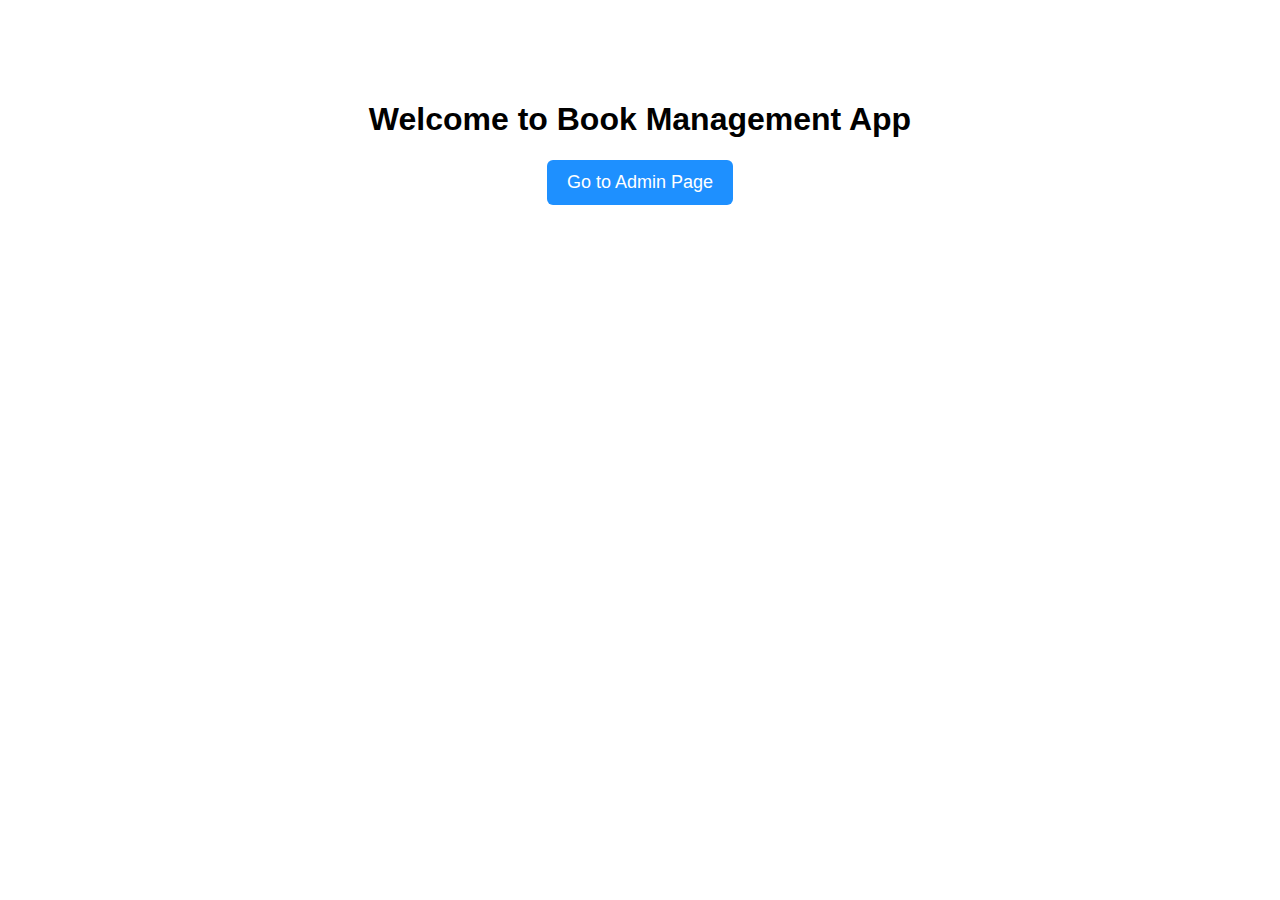
<file: Book Manegemt/index.html>
<!DOCTYPE html>
<html lang="en">
<head>
  <meta charset="UTF-8">
  <title>Book Management App</title>
  <style>
    body {
      font-family: Arial;
      display: flex;
      flex-direction: column;
      align-items: center;
      margin-top: 80px;
    }
    button {
      padding: 12px 20px;
      background: #1e90ff;
      color: white;
      border: none;
      font-size: 18px;
      cursor: pointer;
      border-radius: 6px;
    }
    button:hover {
      background: #0b70d0;
    }
  </style>
</head>

<body>
  <h1>Welcome to Book Management App</h1>
  <button onclick="window.location.href='admin.html'">Go to Admin Page</button>
</body>
</html>
</file>
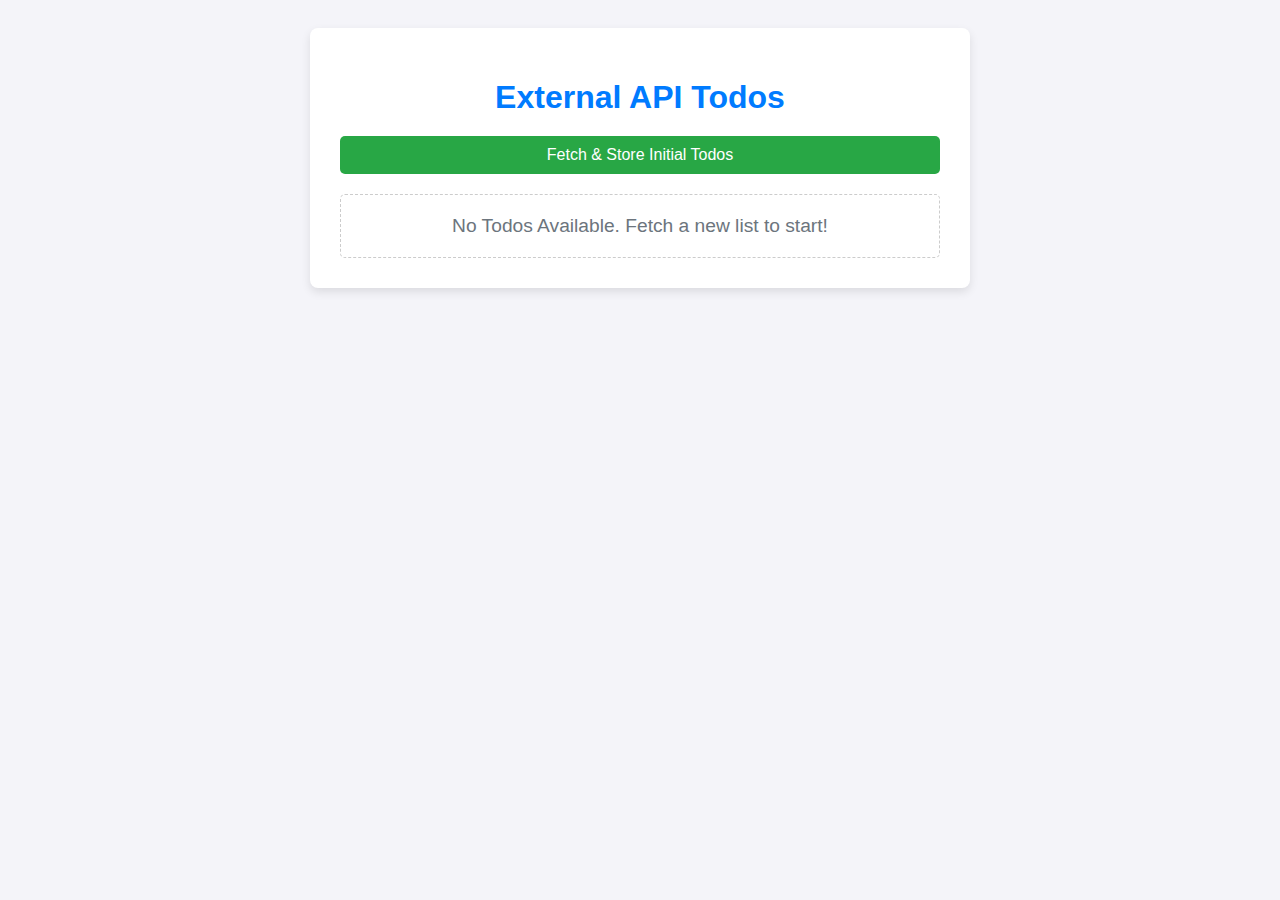
<file: Fetch/index.html>
<!DOCTYPE html>
<html lang="en">
<head>
    <meta charset="UTF-8">
    <meta name="viewport" content="width=device-width, initial-scale=1.0">
    <title>API Todos</title>
    <link rel="stylesheet" href="style.css">
</head>
<body>
    <div class="container">
        <h1>External API Todos</h1>
        <button id="fetch-button">Fetch & Store Initial Todos</button>
        <div id="todo-list-container">
            </div>
    </div>

    <script src="script.js"></script>
</body>
</html>
</file>
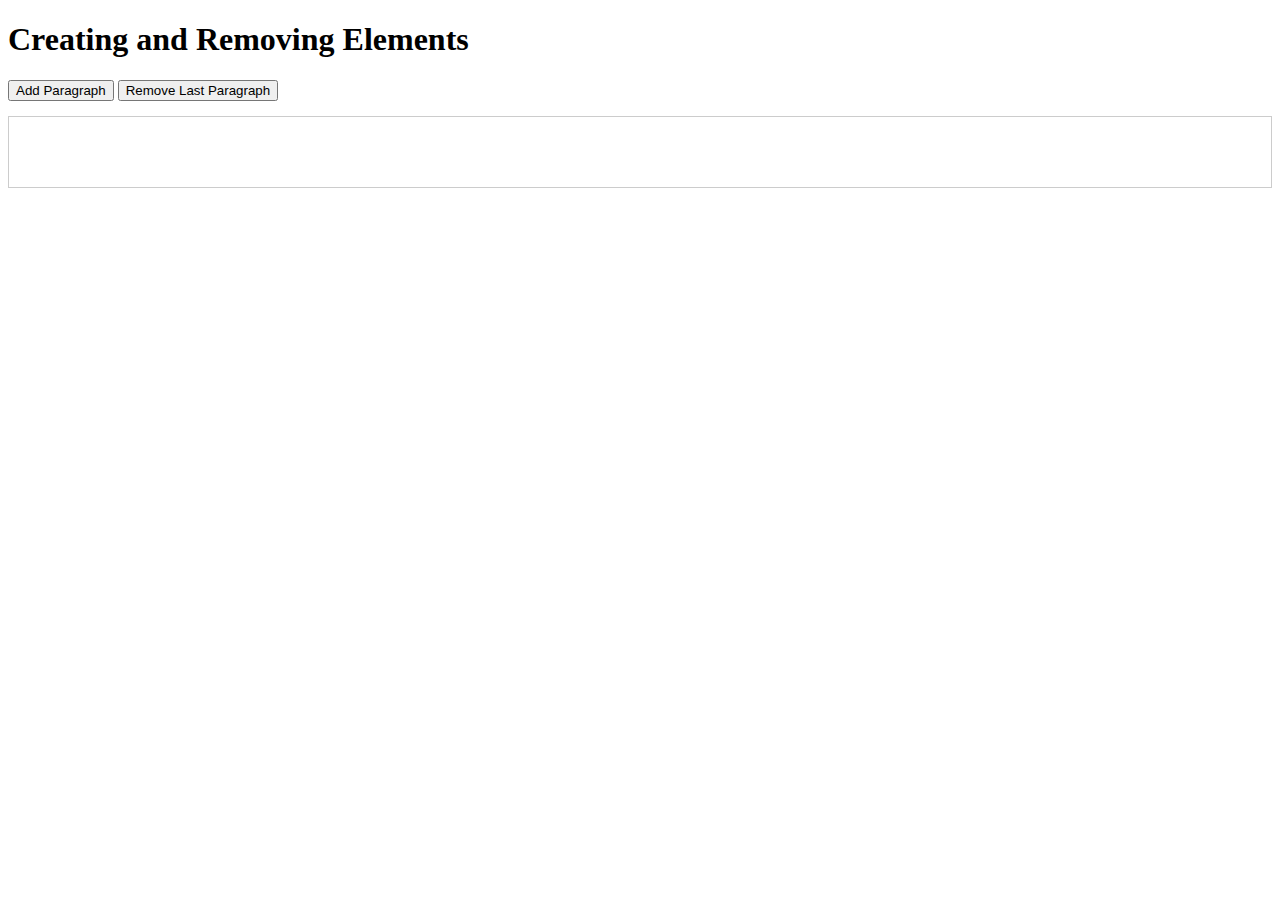
<file: webpages-localstorage-json/index.html>
<!DOCTYPE html>
<html lang="en">
<head>
    <meta charset="UTF-8">
    <meta name="viewport" content="width=device-width, initial-scale=1.0">
    <title>DOM Manipulation Practice</title>
    <style>
       
        #paragraphContainer {
            border: 1px solid #ccc;
            padding: 10px;
            margin-top: 15px;
            min-height: 50px; 
        }
        p {
            margin: 5px 0;
            padding: 2px;
            background-color: #f0f0f0;
        }
    </style>
</head>
<body>
    <h1>Creating and Removing Elements</h1>

    <button id="addBtn">Add Paragraph</button>
    <button id="removeBtn">Remove Last Paragraph</button>

    <div id="paragraphContainer">
        </div>

    <script src="script.js"></script>
</body>
</html>
</file>
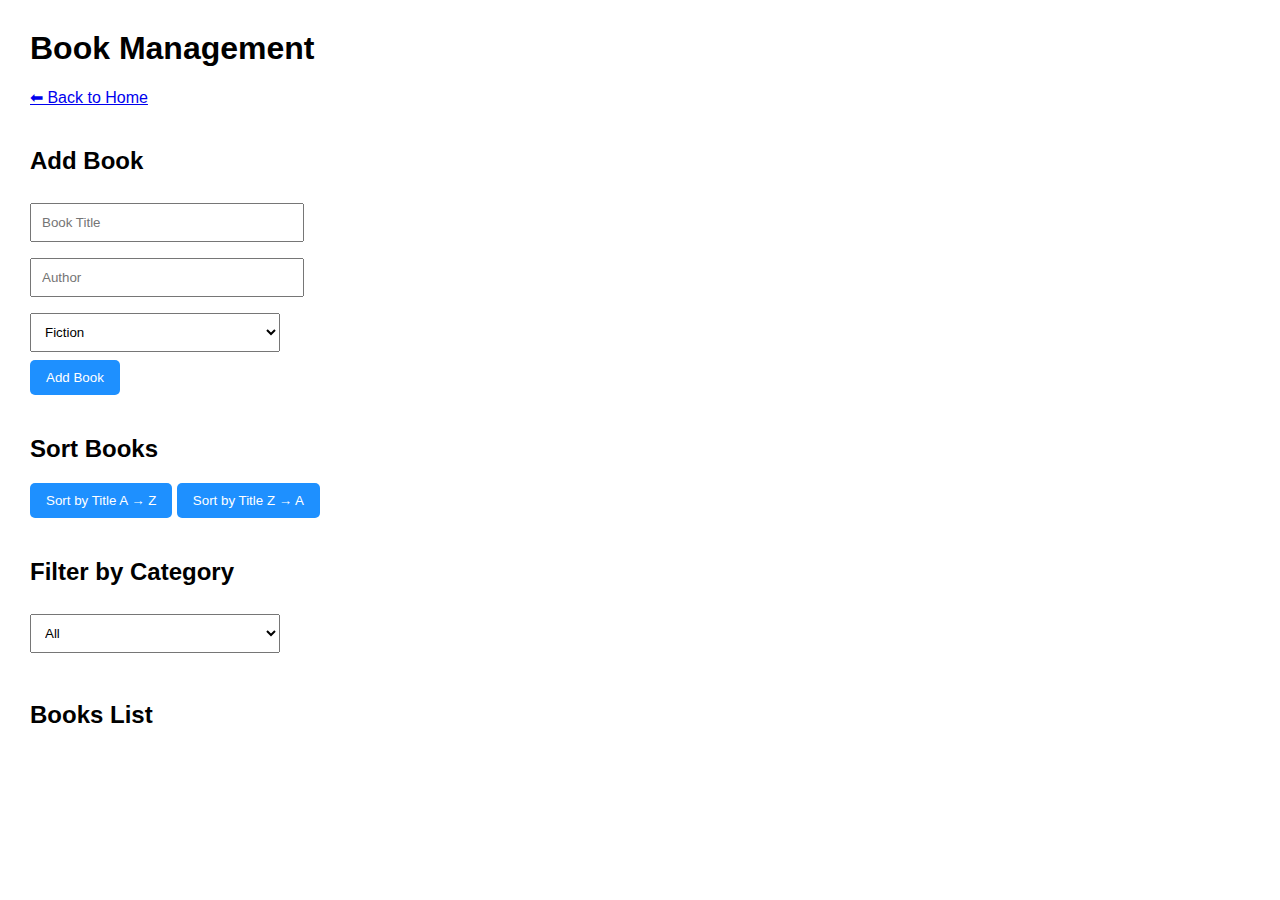
<file: Book Manegemt/admin.html>
<!DOCTYPE html>
<html lang="en">
<head>
  <meta charset="UTF-8">
  <title>Book Admin</title>
  <style>
    body {
      font-family: Arial;
      margin: 30px;
    }
    h2 {
      margin-top: 40px;
    }
    input, select {
      padding: 10px;
      margin: 8px 0;
      width: 250px;
    }
    button {
      padding: 10px 16px;
      background: #1e90ff;
      color: white;
      border: none;
      cursor: pointer;
      border-radius: 5px;
    }
    button:hover {
      background: #0b70d0;
    }
    .books {
      display: grid;
      grid-template-columns: repeat(auto-fill, minmax(220px, 1fr));
      gap: 20px;
      margin-top: 30px;
    }
    .card {
      padding: 15px;
      border-radius: 10px;
      background: #ffffff;
      box-shadow: 0px 0px 10px rgba(0,0,0,0.15);
      text-align: center;
    }
    img {
      width: 120px;
      height: 160px;
      object-fit: cover;
      margin-bottom: 10px;
    }
  </style>
</head>

<body>

  <h1>Book Management</h1>

  <a href="index.html">⬅ Back to Home</a>

 
  <h2>Add Book</h2>
  <input type="text" id="title" placeholder="Book Title"><br>
  <input type="text" id="author" placeholder="Author"><br>

  <select id="category">
    <option value="Fiction">Fiction</option>
    <option value="Comedy">Comedy</option>
    <option value="Technical">Technical</option>
  </select>
  <br>

  <button onclick="addBook()">Add Book</button>

  
  <h2>Sort Books</h2>
  <button onclick="sortAZ()">Sort by Title A → Z</button>
  <button onclick="sortZA()">Sort by Title Z → A</button>

 
  <h2>Filter by Category</h2>
  <select id="filterCategory" onchange="filterBooks()">
    <option value="All">All</option>
    <option value="Fiction">Fiction</option>
    <option value="Comedy">Comedy</option>
    <option value="Technical">Technical</option>
  </select>

 
  <h2>Books List</h2>
  <div class="books" id="booksContainer"></div>

  <script src="script.js"></script>

</body>
</html>
</file>
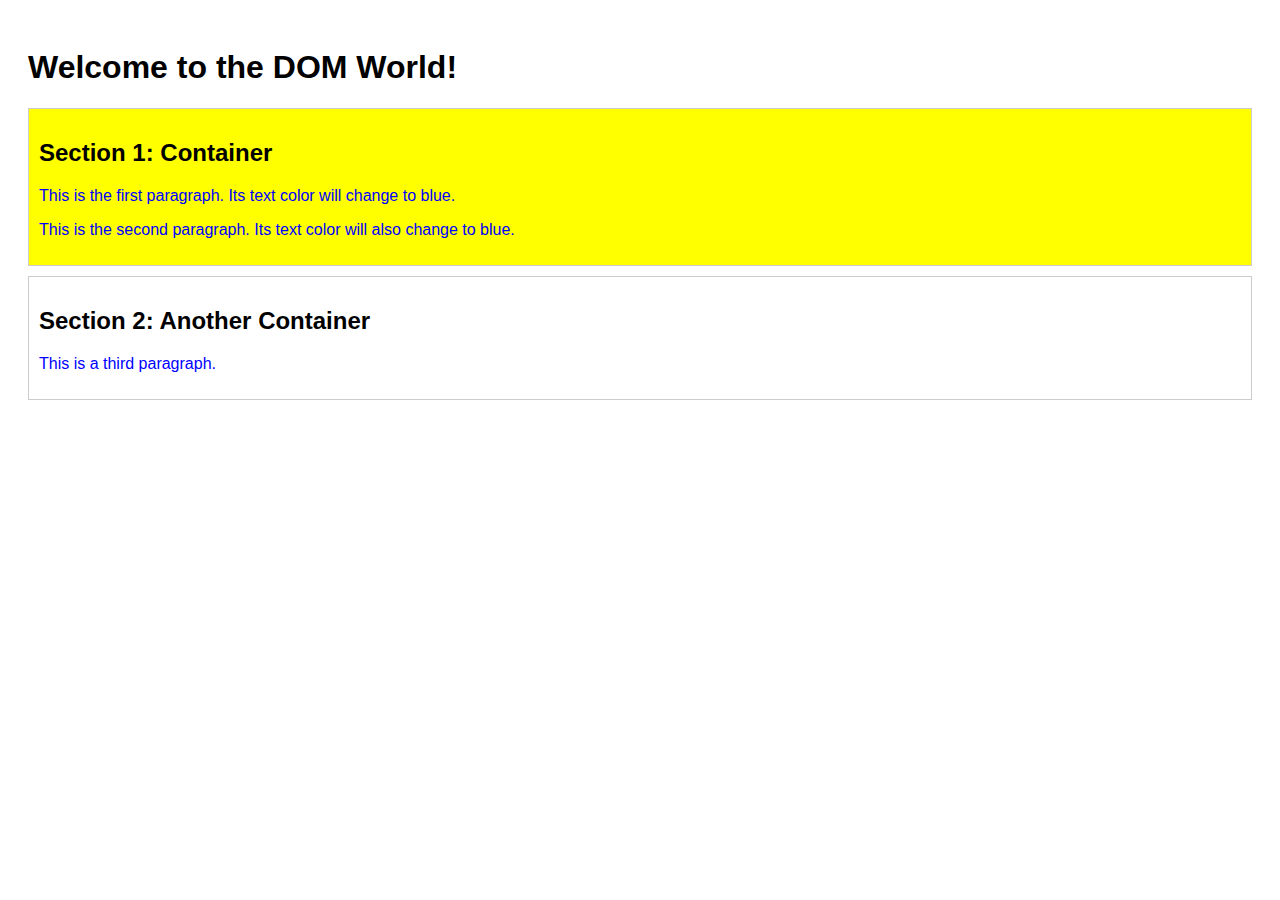
<file: Making Webpages Interactive DOM I/Q11.html>
<!DOCTYPE html>
<html lang="en">
<head>
    <meta charset="UTF-8">
    <title>DOM Navigation Demo</title>
    <style>

        body { font-family: sans-serif; padding: 20px; }
        .container { padding: 10px; margin-bottom: 10px; border: 1px solid #ccc; }
    </style>
</head>
<body>

    <h1 id="main-title">This is the Old Title</h1>

    <div class="container">
        <h2>Section 1: Container</h2>
        <p>This is the first paragraph. Its text color will change to blue.</p>
        <p>This is the second paragraph. Its text color will also change to blue.</p>
    </div>

    <div class="container">
        <h2>Section 2: Another Container</h2>
        <p>This is a third paragraph.</p>
    </div>

    <script>
        
        const titleElement = document.getElementById('main-title');
        titleElement.textContent = 'Welcome to the DOM World!';

        
        const paragraphElements = document.getElementsByTagName('p');
        
        
        for (let i = 0; i < paragraphElements.length; i++) {
            paragraphElements[i].style.color = 'blue';
        }

         
        const firstContainer = document.querySelector('div.container');
        firstContainer.style.backgroundColor = 'yellow';

    </script>
</body>
</html>
</file>
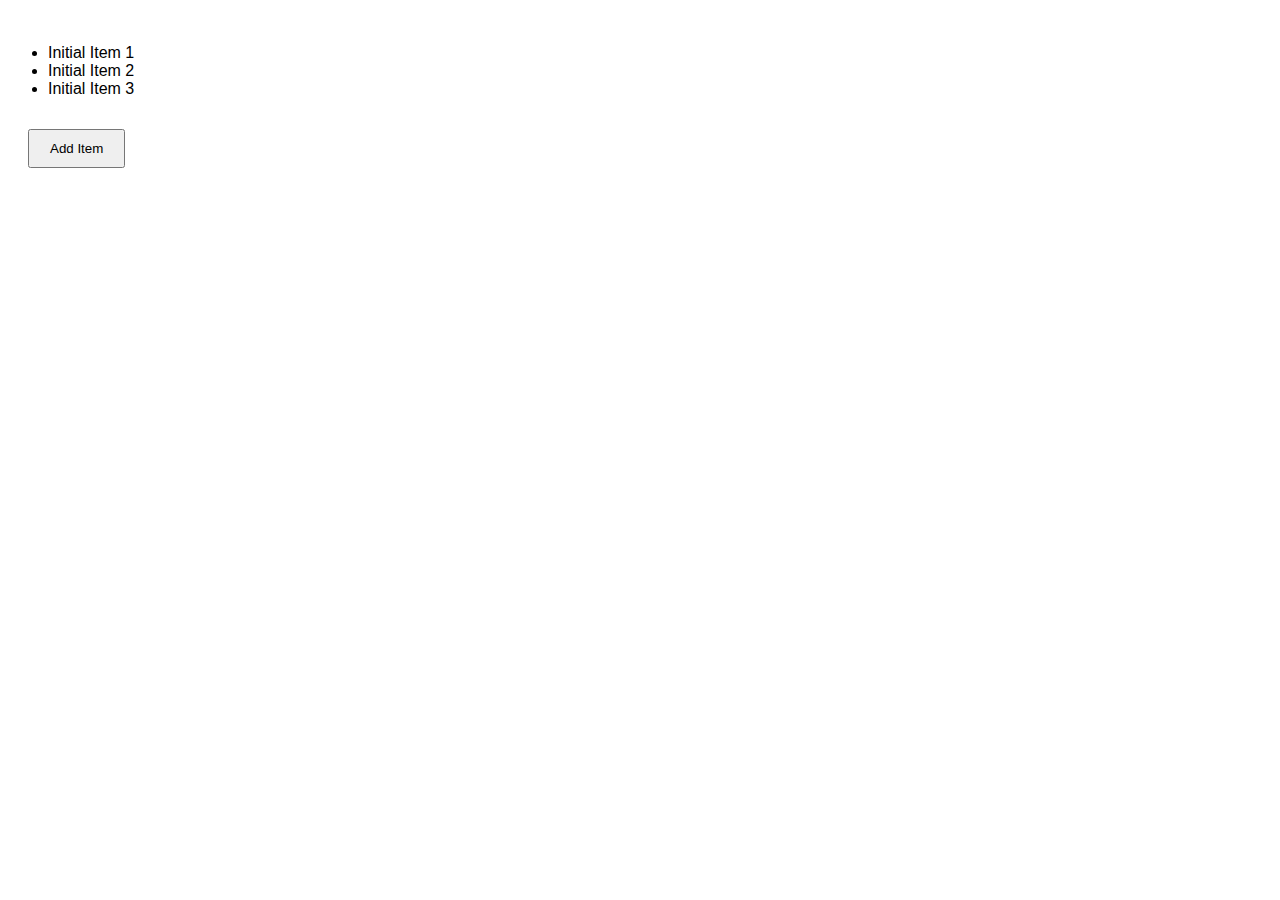
<file: Making Webpages Interactive DOM I/Q12.html>
<!DOCTYPE html>
<html lang="en">
<head>
    <meta charset="UTF-8">
    <title>Dynamic List Builder</title>
    <style>
        body { font-family: sans-serif; padding: 20px; }
        ul { list-style: disc; padding-left: 20px; }
        button { margin-top: 15px; padding: 10px 20px; cursor: pointer; }
    </style>
</head>
<body>

    <ul id="myList">
        <li>Initial Item 1</li>
        <li>Initial Item 2</li>
        <li>Initial Item 3</li>
    </ul>

    <button id="addItemButton">Add Item</button>

    <script>
        
        const list = document.querySelector('#myList');
        const button = document.querySelector('#addItemButton');

        
        button.addEventListener('click', function() {
            
            const newItem = document.createElement('li');
            newItem.textContent = 'New Item';

           
            const liCount = list.children.length; 
            
           
            const sequenceNo = liCount + 1;

          
            if (sequenceNo % 2 !== 0) {
              
                newItem.style.fontWeight = 'bold';
                newItem.style.color = 'blue';
            } else {
                
                newItem.style.fontStyle = 'italic';
                newItem.style.color = 'red';
            }

            
            list.appendChild(newItem);
        });
    </script>
</body>
</html>
</file>
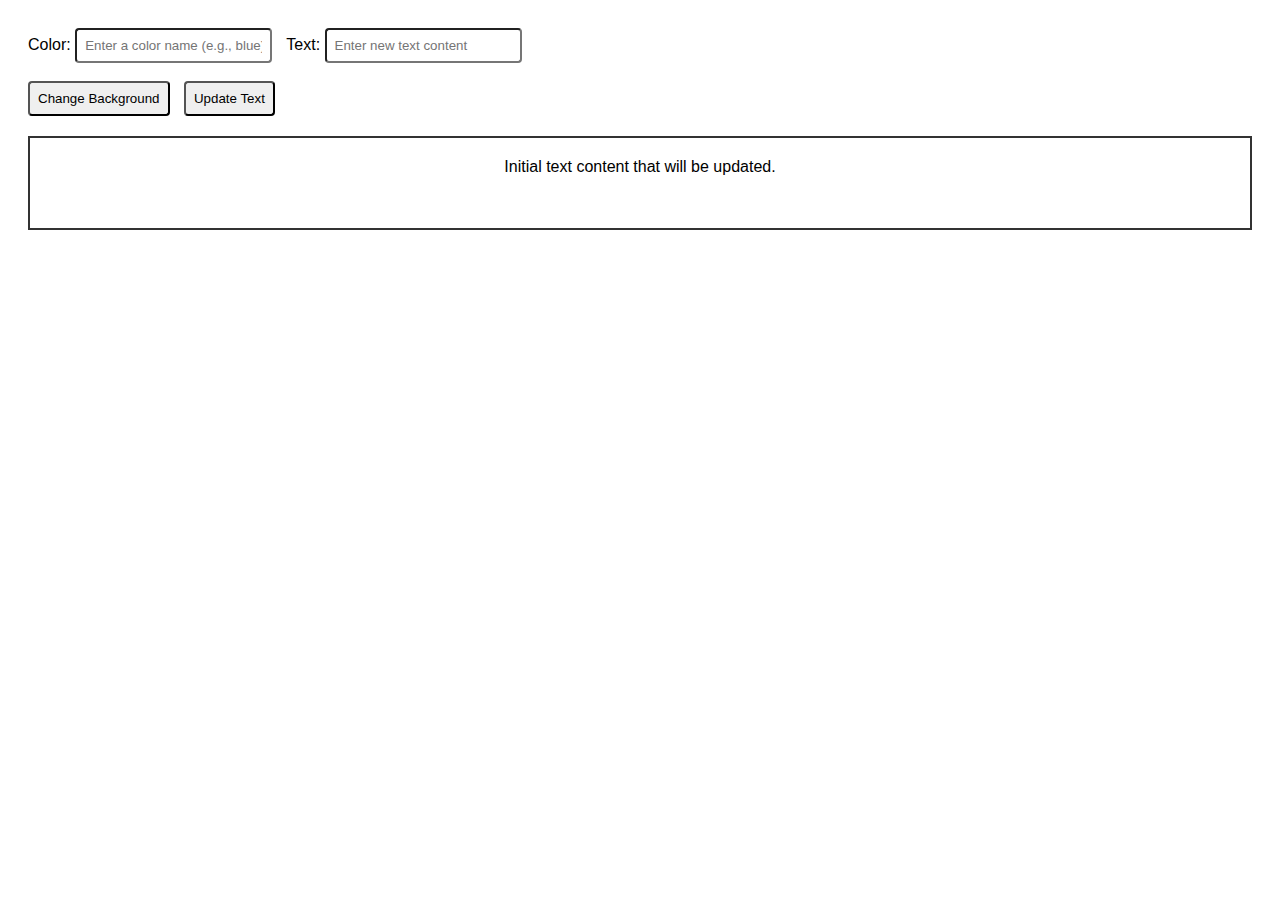
<file: Making Webpages Interactive DOM I/Q13.html>
<!DOCTYPE html>
<html lang="en">
<head>
    <meta charset="UTF-8">
    <title>DOM Interaction Challenge</title>
    <style>
        body { font-family: sans-serif; padding: 20px; }
        input, button { margin-right: 10px; padding: 8px; border-radius: 4px; }
        #targetDiv {
            margin-top: 20px;
            padding: 20px;
            border: 2px solid #333;
            min-height: 50px;
            text-align: center;
        }
    </style>
</head>
<body>

    <label for="colorInput">Color:</label>
    <input type="text" id="colorInput" placeholder="Enter a color name (e.g., blue)">
    
    <label for="textInput">Text:</label>
    <input type="text" id="textInput" placeholder="Enter new text content">
    <br><br>

    <button id="changeBgButton">Change Background</button>
    
    <button id="updateTextButton">Update Text</button>

    <div id="targetDiv">Initial text content that will be updated.</div>

    <script>
        // DOM Elements References
        const colorInput = document.getElementById('colorInput');
        const textInput = document.getElementById('textInput');
        const changeBgButton = document.getElementById('changeBgButton');
        const updateTextButton = document.getElementById('updateTextButton');
        const targetDiv = document.getElementById('targetDiv');

        
        function isValidColor(color) {
            
            const s = new Option().style;
            s.color = color;
            
            return s.color !== '';
        }

       
        changeBgButton.addEventListener('click', () => {
            
            const enteredColor = colorInput.value.trim();

            if (isValidColor(enteredColor)) {
                
                targetDiv.style.backgroundColor = enteredColor;
                colorInput.value = ''; 
            } else {
                
                alert('Invalid color name!');
            }
        });

        
        updateTextButton.addEventListener('click', () => {
            
            const enteredText = textInput.value.trim();

            if (enteredText === "") {
                
                alert('Please enter some text!');
            } else {
                
                targetDiv.textContent = enteredText;
                textInput.value = ''; 
            }
        });

    </script>
</body>
</html>
</file>
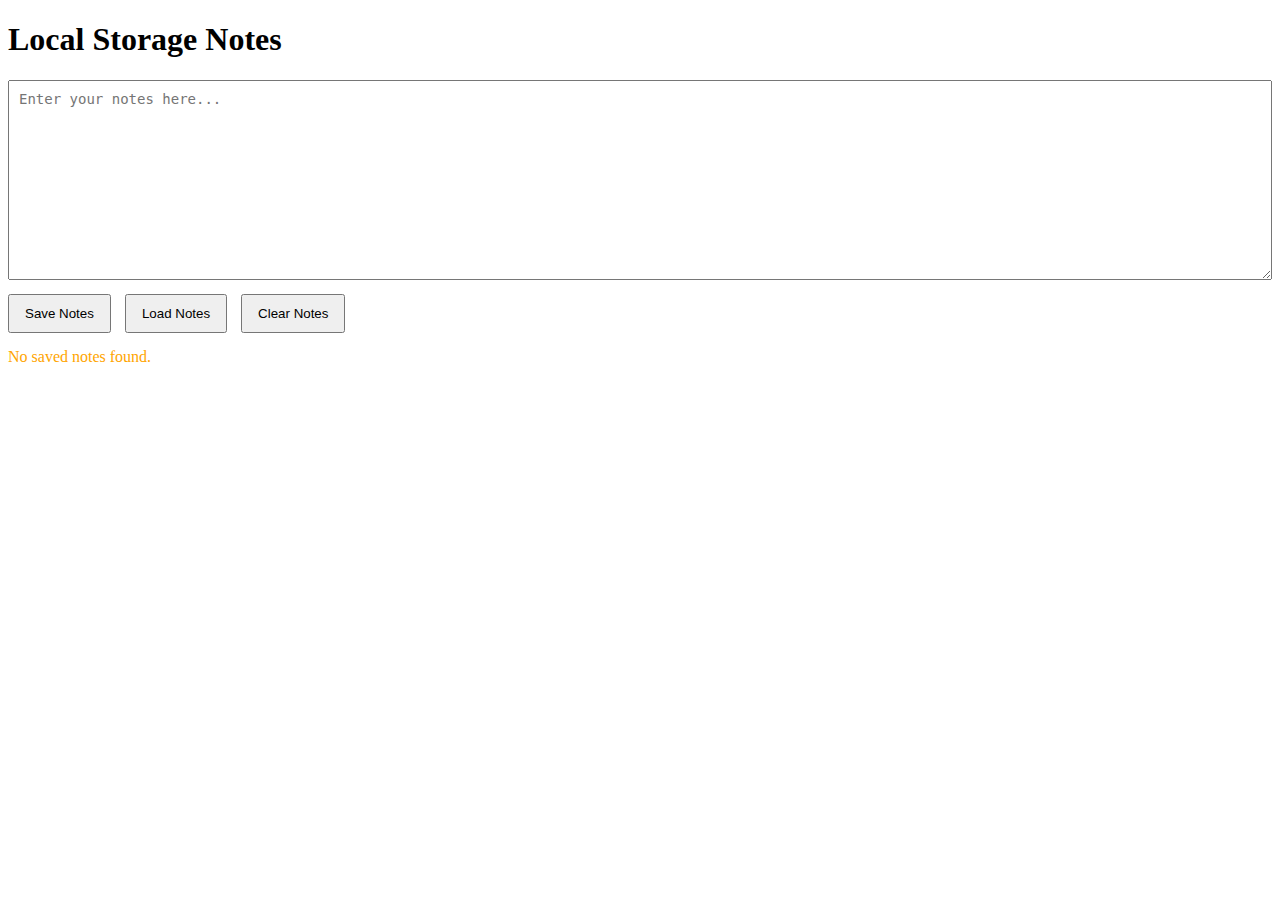
<file: webpages-localstorage-json/Q13/Q13index.html>
<!DOCTYPE html>
<html lang="en">
<head>
    <meta charset="UTF-8">
    <meta name="viewport" content="width=device-width, initial-scale=1.0">
    <title>Local Storage Notes App</title>
    <style>
        
        textarea {
            width: 100%;
            height: 200px;
            margin-bottom: 10px;
            padding: 10px;
            box-sizing: border-box;
            font-family: monospace;
            font-size: 14px;
        }
        button {
            padding: 10px 15px;
            margin-right: 10px;
            cursor: pointer;
        }
    </style>
</head>
<body>
    <h1>Local Storage Notes</h1>

    <textarea id="noteInput" placeholder="Enter your notes here..."></textarea>
    
    <button id="saveBtn">Save Notes</button>
    <button id="loadBtn">Load Notes</button>
    <button id="clearBtn">Clear Notes</button>

    <div id="message" style="margin-top: 15px; color: green;"></div>

    <script src="Q13notes.js"></script>
</body>
</html>
</file>
<file: Fetch/style.css>
body {
    font-family: Arial, sans-serif;
    background-color: #f4f4f9;
    color: #333;
    display: flex;
    justify-content: center;
    padding: 20px;
}

.container {
    background-color: #fff;
    padding: 30px;
    border-radius: 8px;
    box-shadow: 0 4px 10px rgba(0, 0, 0, 0.1);
    width: 100%;
    max-width: 600px;
}

h1 {
    text-align: center;
    color: #007bff;
    margin-bottom: 20px;
}

#fetch-button {
    display: block;
    width: 100%;
    padding: 10px;
    margin-bottom: 20px;
    background-color: #28a745;
    color: white;
    border: none;
    border-radius: 5px;
    cursor: pointer;
    font-size: 16px;
}

#fetch-button:hover {
    background-color: #218838;
}

.todo-item {
    display: flex;
    justify-content: space-between;
    align-items: center;
    padding: 15px;
    margin-bottom: 10px;
    border-radius: 5px;
    border: 1px solid #ddd;
    background-color: #f9f9f9;
    transition: all 0.3s ease;
}

.todo-item.completed {
    background-color: #e6ffe6;
    border-left: 5px solid #28a745;
}

.todo-item-text {
    flex-grow: 1;
    margin-right: 15px;
    font-size: 1.1em;
}

.todo-item.completed .todo-item-text {
    text-decoration: line-through;
    color: #6c757d;
}

.actions button {
    padding: 8px 12px;
    margin-left: 8px;
    border: none;
    border-radius: 4px;
    cursor: pointer;
    font-weight: bold;
}

.delete-btn {
    background-color: #dc3545;
    color: white;
}

.delete-btn:hover {
    background-color: #c82333;
}

.toggle-btn {
    background-color: #ffc107;
    color: #333;
}

.toggle-btn:hover {
    background-color: #e0a800;
}

.empty-message {
    text-align: center;
    padding: 20px;
    font-size: 1.2em;
    color: #6c757d;
    border: 1px dashed #ccc;
    border-radius: 5px;
}
</file>
